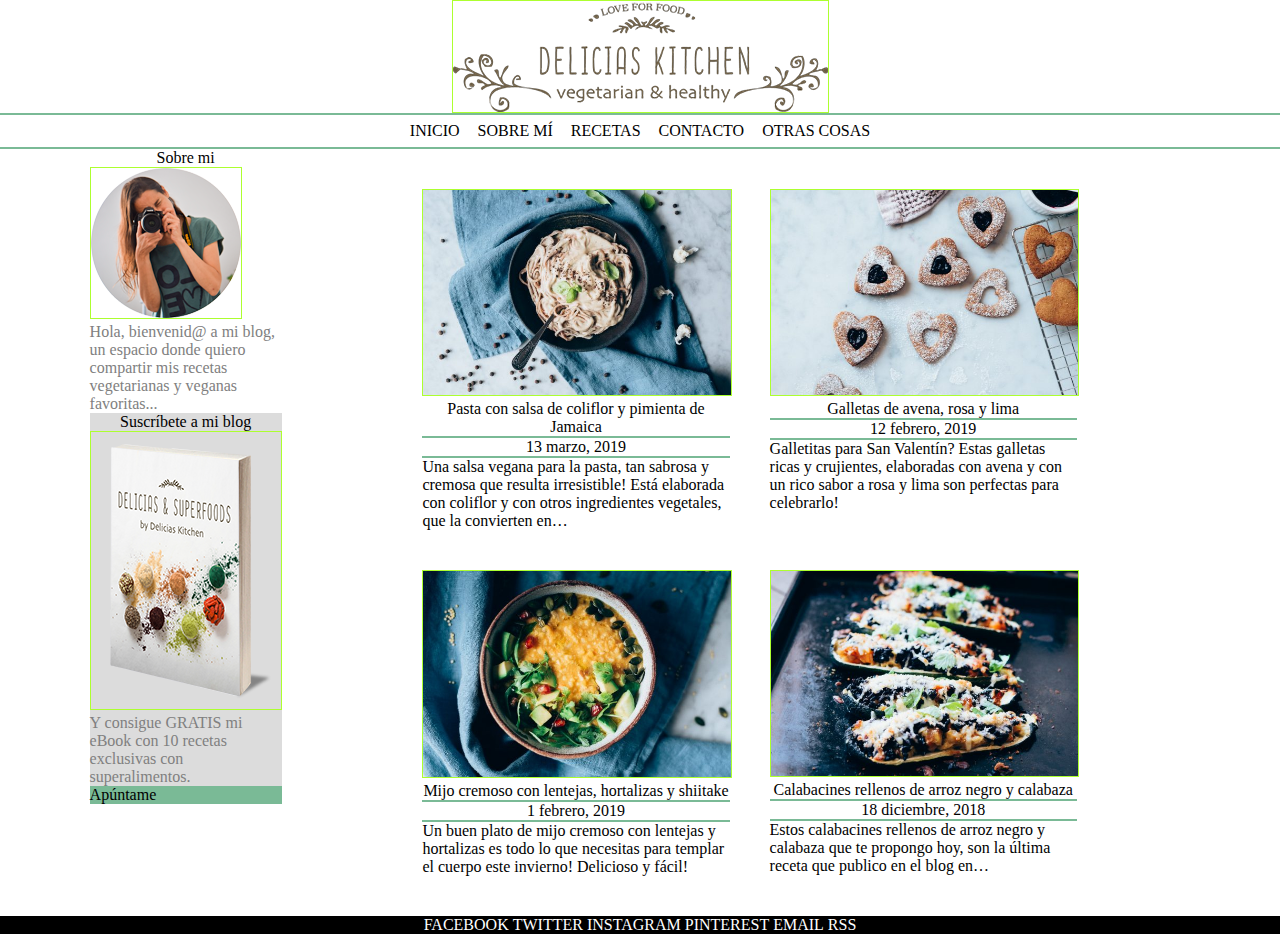
<file: index.html>
<!DOCTYPE html>
<!-- *****************************************************
NOMBRE: Adrià
APELLIDOS: Vallejo Proaño
*********************************************************** -->
<html>

<head>
	<meta charset="utf-8" />

	<link rel="stylesheet" href="css/estilocomun.css"/>
	<link rel="stylesheet" href="css/estiloindex.css">
	<title>Delicias Kitchen</title>
</head>

<body>
<header>
<figure>
	<img src="imagenes/Logo-Delicias.png" alt="Logo-Delicias">
</figure>
</header>
<nav>
    <ul>
        <li id="inicio"><a href="index.html">Inicio</a></li> 
        <li id="sobre_mi"><a href="">Sobre mí</a></li> 
        <li id="recetas"><a href="listado/listado.html">Recetas</a>
        <div class="dropdown-content">
            <a href="listado/listadocarne.html">Recetas de carne</a>
			<a href="listado/listadopasta.html">Recetas de pasta</a>
            <a href="listado/listadococteles.html">Cócteles</a>
            <a href="listado/listadopostres.html">Postres</a>
        </div>
        </li> 
        <li id="contacto"><a href="contacto/contacto.html">Contacto</a></li> 
        <li id="otras_cosas">Otras cosas</li>  
        </ul>
</nav>
	<aside>
	<p>Sobre mi</p>
	<img src="imagenes/isagil.png" alt="autor">
	<p>Hola, bienvenid@ a mi blog, un espacio donde quiero compartir mis recetas vegetarianas y veganas favoritas...</p>
	<div>
		<p>Suscríbete a mi blog</p>
		<img src="imagenes/libro.png" alt="libro">
		<p>Y consigue GRATIS mi eBook con 10 recetas exclusivas con superalimentos.</p>
		<p>Apúntame</p>
	</div>
</aside>
<main>
<section>
	<img src="imagenes/Pasta.jpg" alt="pasta">
	<a href="">Pasta con salsa de coliflor y pimienta de Jamaica</a>
	<p>13 marzo, 2019</p>
	<p>Una salsa vegana para la pasta, tan sabrosa y cremosa que resulta irresistible! Está elaborada con coliflor y con
	otros ingredientes vegetales, que la convierten en…</p>
</section>
<section>
	<img src="imagenes/galletas.jpg" alt="galletas">
	<a href="">Galletas de avena, rosa y lima</a>
	<p>12 febrero, 2019</p>
	<p>Galletitas para San Valentín? Estas galletas ricas y crujientes, elaboradas con avena y con un rico sabor a rosa y
	lima son perfectas para celebrarlo!</p>
</section>
<section>
	<img src="imagenes/mijo.jpg" alt="mijo">
	<a href="">Mijo cremoso con lentejas, hortalizas y shiitake</a>
	<p>1 febrero, 2019</p>
	<p>Un buen plato de mijo cremoso con lentejas y hortalizas es todo lo que necesitas para templar el cuerpo este
	invierno! Delicioso y fácil!</p>
</section>
<section>
	<img src="imagenes/calabacines.jpg" alt="calabacines">
	<a href="">Calabacines rellenos de arroz negro y calabaza</a>
	<p>18 diciembre, 2018</p>
	<p>Estos calabacines rellenos de arroz negro y calabaza que te propongo hoy, son la última receta que publico en el
	blog en…</p>
</section>	
</main>	

<footer>
	<ul>
		<li><a href="https://ca-es.facebook.com/">Facebook</a></li>
		<li><a href="https://twitter.com/?lang=ca">Twitter</a></li>
		<li><a href="https://www.instagram.com/">Instagram</a></li>
		<li><a href="https://www.pinterest.es/">Pinterest</a></li>
		<li><a href="https://www.google.com/gmail/">Email</a></li>
		<li><a href="https://linktr.ee/">RSS</a></li>
	</ul>
</footer>
</body>

</html>
</file>
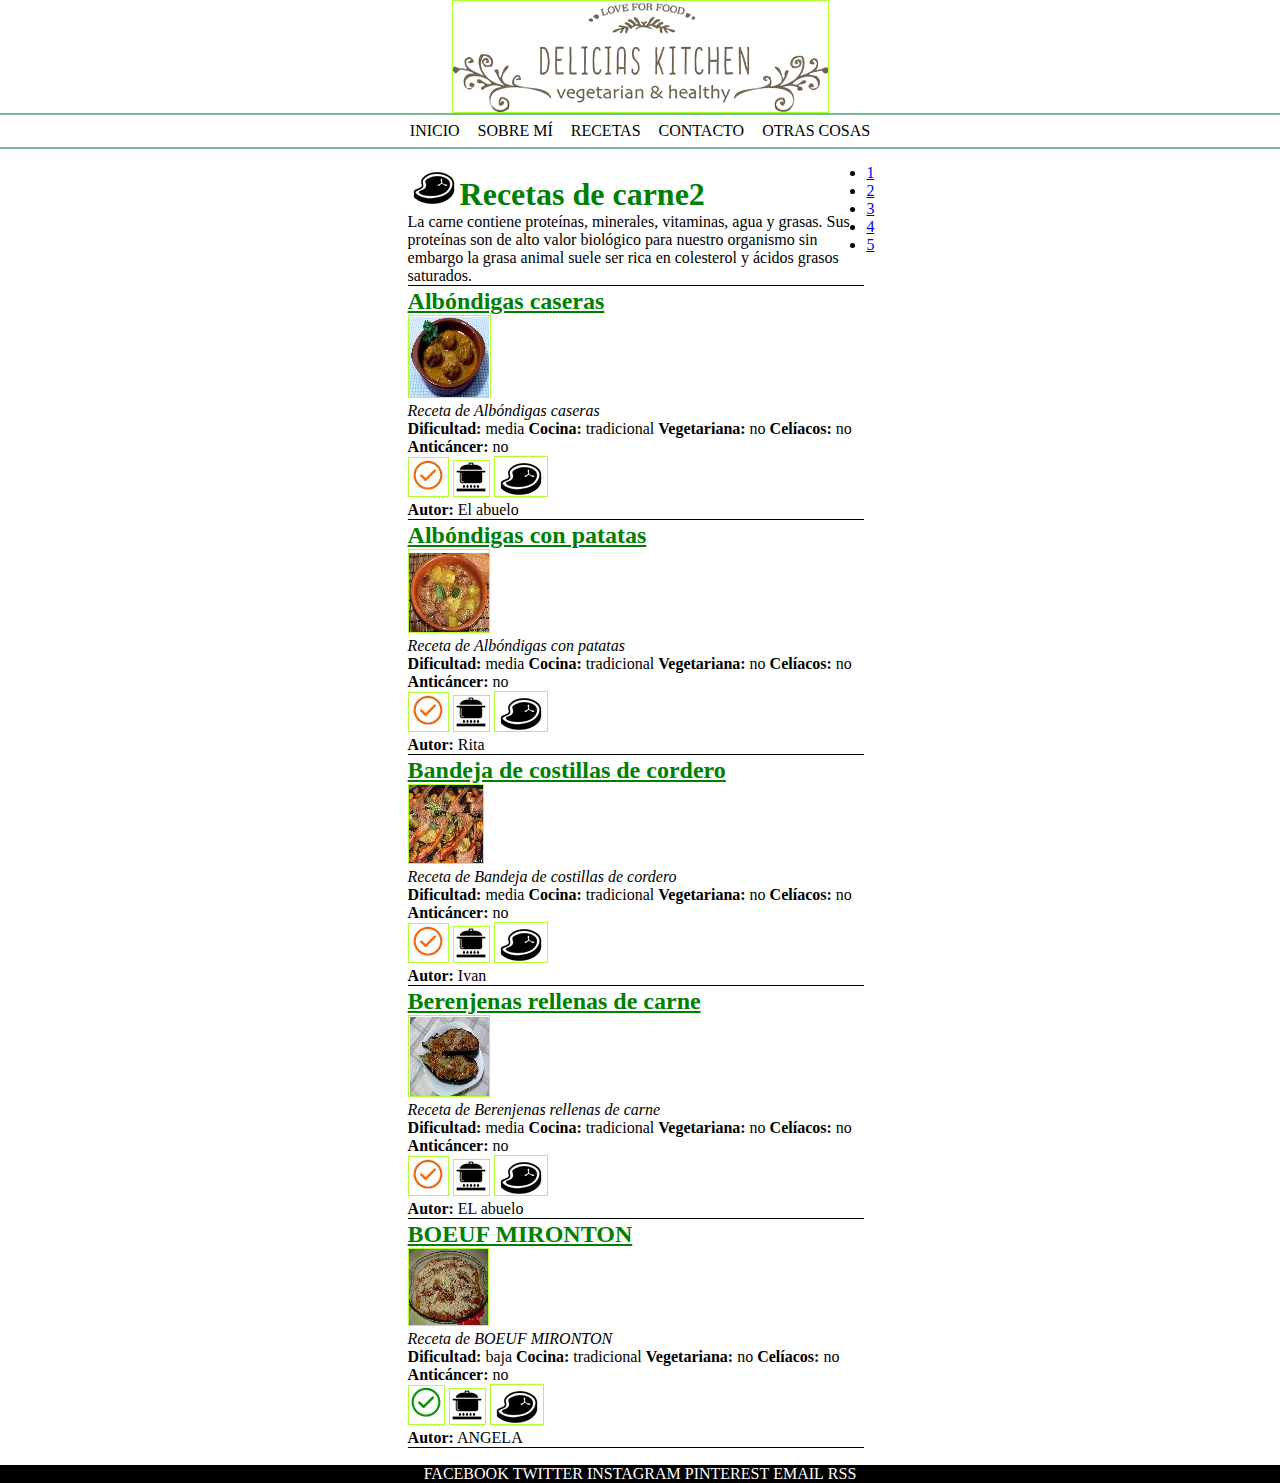
<file: listado/listadocarne1.html>
<!DOCTYPE html>
<!-- *****************************************************
NOMBRE: Adrià
APELLIDOS: Vallejo Proaño
*********************************************************** -->
<html>

<head>
	<meta charset="utf-8" />

	<link rel="stylesheet" href="../css/estilocomun.css"/>
	<link rel="stylesheet" href="../css/estilocarne.css"/>
	<title>Delicias Kitchen</title>
	<link rel="icon" type="image/gif" href="../imagenes/Logo-Delicias.png">
</head>

<body>
<header>
<figure>
	<img src="../imagenes/Logo-Delicias.png" alt="Logo-Delicias">
</figure>
</header>
<nav>
    <ul>
        <li id="inicio"><a href="../index.html">Inicio</a></li> 
        <li id="sobre_mi"><a href="">Sobre mí</a></li> 
        <li id="recetas"><a href="../listado/listado.html">Recetas</a>
        <div class="dropdown-content">
            <a href="../listado/listadocarne.html">Recetas de carne</a>
			<a href="../listado/listadopasta.html">Recetas de pasta</a>
            <a href="../listado/listadococteles.html">Cócteles</a>
            <a href="../listado/listadopostres.html">Postres</a>
        </div>
        </li> 
        <li id="contacto"><a href="../contacto/contacto.html">Contacto</a></li> 
        <li id="otras_cosas">Otras cosas</li>  
        </ul>
</nav>

<main>
	<table>
		<tr>
		<th>
			<h1 class="carne">Recetas de carne2</h1>
			<p>La carne contiene proteínas, minerales, vitaminas, agua y grasas. Sus proteínas son de alto valor biológico para nuestro organismo sin embargo la grasa animal suele ser rica en colesterol y ácidos grasos saturados.</p>
		</th>	
		</tr>

		<tr>
			<th>
				<h2><a href="../receta/receta.html">Albóndigas caseras</a></h2>
				<div class="pas">
					<img src="../imagenes/albondigascaseras.png" alt="AlbóndigasC">
					<p>Receta de Albóndigas caseras</p>
					<p><b>Dificultad:</b> media  <b>Cocina:</b> tradicional  <b>Vegetariana:</b> no  <b>Celíacos:</b> no  <b>Anticáncer:</b> no </p>
				</div>
				<figure>
					<img src="../imagenes/difmedia.png" alt="media">
					<img src="../imagenes/tradicional.png" alt="tradicional">
					<img src="../imagenes/iconocarne.png" alt="carne">
				</figure>
				<p><b>Autor:</b> El abuelo</p>
			</th>	
			</tr>

			<tr>
				<th>
					<h2><a href="../receta/receta.html">Albóndigas con patatas</a></h2>
					<div class="pas">
						<img src="../imagenes/albondigaspatatas.png" alt="AlbóndigasP">
						<p>Receta de Albóndigas con patatas</p>
						<p><b>Dificultad:</b> media  <b>Cocina:</b> tradicional  <b>Vegetariana:</b> no  <b>Celíacos:</b> no  <b>Anticáncer:</b> no </p>
					</div>
					<figure>
						<img src="../imagenes/difmedia.png" alt="media">
						<img src="../imagenes/tradicional.png" alt="tradicional">
						<img src="../imagenes/iconocarne.png" alt="carne">
					</figure>
					<p><b>Autor:</b> Rita</p>
				</th>	
				</tr>

				<tr>
					<th>
						<h2><a href="../receta/receta.html">Bandeja de costillas de cordero</a></h2>
						<div class="pas">
							<img src="../imagenes/costillas.png" alt="costillas">
							<p>Receta de Bandeja de costillas de cordero</p>
							<p><b>Dificultad:</b> media  <b>Cocina:</b> tradicional  <b>Vegetariana:</b> no  <b>Celíacos:</b> no  <b>Anticáncer:</b> no </p>
						</div>
						<figure>
							<img src="../imagenes/difmedia.png" alt="media">
							<img src="../imagenes/tradicional.png" alt="tradicional">
							<img src="../imagenes/iconocarne.png" alt="carne">
						</figure>
						<p><b>Autor:</b> Ivan</p>
					</th>	
					</tr>

					<tr>
						<th>
							<h2><a href="../receta/receta.html">Berenjenas rellenas de carne</a></h2>
							<div class="pas">
								<img src="../imagenes/berenjenas.png" alt="Berenjenas">
								<p>Receta de Berenjenas rellenas de carne</p>
								<p><b>Dificultad:</b> media  <b>Cocina:</b> tradicional  <b>Vegetariana:</b> no  <b>Celíacos:</b> no  <b>Anticáncer:</b> no </p>
							</div>
							<figure>
								<img src="../imagenes/difmedia.png" alt="media">
								<img src="../imagenes/tradicional.png" alt="tradicional">
								<img src="../imagenes/iconocarne.png" alt="carne">
							</figure>
							<p><b>Autor:</b> EL abuelo</p>
							
						</th>	
						</tr>

						<tr>
							<th>
								<h2><a href="../receta/receta.html">BOEUF MIRONTON</a></h2>
								<div class="pas">
									<img src="../imagenes/BOEUF.png" alt="BOEUF">
									<p>Receta de BOEUF MIRONTON</p>
									<p><b>Dificultad:</b> baja  <b>Cocina:</b> tradicional  <b>Vegetariana:</b> no  <b>Celíacos:</b> no  <b>Anticáncer:</b> no </p>
								</div>
								<figure>
									<img src="../imagenes/difbaja.png" alt="baja">
									<img src="../imagenes/tradicional.png" alt="tradicional">
									<img src="../imagenes/iconocarne.png" alt="carne">
								</figure>
								<p><b>Autor:</b> ANGELA</p>
								
							</th>	
							</tr>
	</table>
	<div class="paginacion">
		<ul>
			<li><a href="../listado/listadocarne.html">1</a></li>
			<li><a href="../listado/listadocarne1.html">2</a></li>
			<li><a href="../listado/listadocarne2.html">3</a></li>
			<li><a href="../listado/listadocarne3.html">4</a></li>
			<li><a href="../listado/listadocarne4.html">5</a></li>
		</ul>
	</div>
</main>	
<footer>
	<ul>
		<li><a href="https://ca-es.facebook.com/">Facebook</a></li>
		<li><a href="https://twitter.com/?lang=ca">Twitter</a></li>
		<li><a href="https://www.instagram.com/">Instagram</a></li>
		<li><a href="https://www.pinterest.es/">Pinterest</a></li>
		<li><a href="https://www.google.com/gmail/">Email</a></li>
		<li><a href="https://linktr.ee/">RSS</a></li>
	</ul>
</footer>
</body>

</html>
</file>
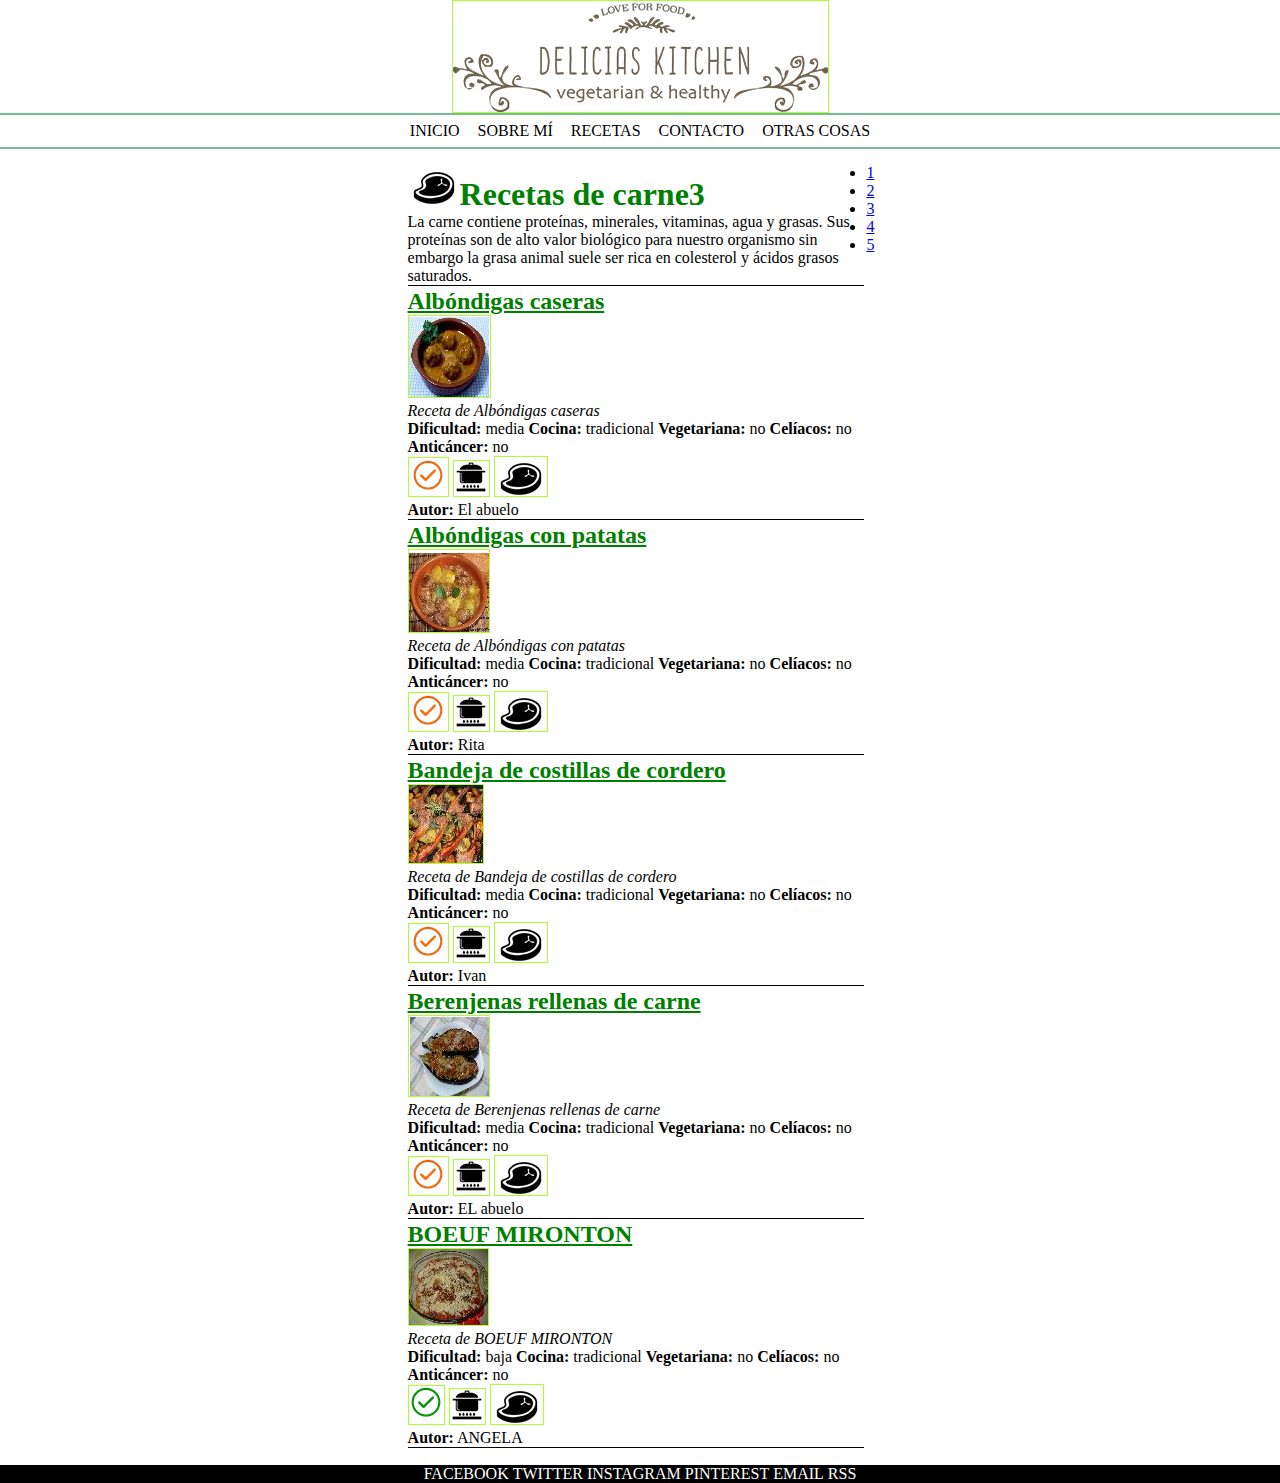
<file: listado/listadocarne2.html>
<!DOCTYPE html>
<!-- *****************************************************
NOMBRE: Adrià
APELLIDOS: Vallejo Proaño
*********************************************************** -->
<html>

<head>
	<meta charset="utf-8" />

	<link rel="stylesheet" href="../css/estilocomun.css"/>
	<link rel="stylesheet" href="../css/estilocarne.css"/>
	<title>Delicias Kitchen</title>
	<link rel="icon" type="image/gif" href="../imagenes/Logo-Delicias.png">
</head>

<body>
<header>
<figure>
	<img src="../imagenes/Logo-Delicias.png" alt="Logo-Delicias">
</figure>
</header>
<nav>
    <ul>
        <li id="inicio"><a href="../index.html">Inicio</a></li> 
        <li id="sobre_mi"><a href="">Sobre mí</a></li> 
        <li id="recetas"><a href="../listado/listado.html">Recetas</a>
        <div class="dropdown-content">
            <a href="../listado/listadocarne.html">Recetas de carne</a>
			<a href="../listado/listadopasta.html">Recetas de pasta</a>
            <a href="../listado/listadococteles.html">Cócteles</a>
            <a href="../listado/listadopostres.html">Postres</a>
        </div>
        </li> 
        <li id="contacto"><a href="../contacto/contacto.html">Contacto</a></li> 
        <li id="otras_cosas">Otras cosas</li>  
        </ul>
</nav>

<main>
	<table>
		<tr>
		<th>
			<h1 class="carne">Recetas de carne3</h1>
			<p>La carne contiene proteínas, minerales, vitaminas, agua y grasas. Sus proteínas son de alto valor biológico para nuestro organismo sin embargo la grasa animal suele ser rica en colesterol y ácidos grasos saturados.</p>
		</th>	
		</tr>

		<tr>
			<th>
				<h2><a href="../receta/receta.html">Albóndigas caseras</a></h2>
				<div class="pas">
					<img src="../imagenes/albondigascaseras.png" alt="AlbóndigasC">
					<p>Receta de Albóndigas caseras</p>
					<p><b>Dificultad:</b> media  <b>Cocina:</b> tradicional  <b>Vegetariana:</b> no  <b>Celíacos:</b> no  <b>Anticáncer:</b> no </p>
				</div>
				<figure>
					<img src="../imagenes/difmedia.png" alt="media">
					<img src="../imagenes/tradicional.png" alt="tradicional">
					<img src="../imagenes/iconocarne.png" alt="carne">
				</figure>
				<p><b>Autor:</b> El abuelo</p>
			</th>	
			</tr>

			<tr>
				<th>
					<h2><a href="../receta/receta.html">Albóndigas con patatas</a></h2>
					<div class="pas">
						<img src="../imagenes/albondigaspatatas.png" alt="AlbóndigasP">
						<p>Receta de Albóndigas con patatas</p>
						<p><b>Dificultad:</b> media  <b>Cocina:</b> tradicional  <b>Vegetariana:</b> no  <b>Celíacos:</b> no  <b>Anticáncer:</b> no </p>
					</div>
					<figure>
						<img src="../imagenes/difmedia.png" alt="media">
						<img src="../imagenes/tradicional.png" alt="tradicional">
						<img src="../imagenes/iconocarne.png" alt="carne">
					</figure>
					<p><b>Autor:</b> Rita</p>
				</th>	
				</tr>

				<tr>
					<th>
						<h2><a href="../receta/receta.html">Bandeja de costillas de cordero</a></h2>
						<div class="pas">
							<img src="../imagenes/costillas.png" alt="costillas">
							<p>Receta de Bandeja de costillas de cordero</p>
							<p><b>Dificultad:</b> media  <b>Cocina:</b> tradicional  <b>Vegetariana:</b> no  <b>Celíacos:</b> no  <b>Anticáncer:</b> no </p>
						</div>
						<figure>
							<img src="../imagenes/difmedia.png" alt="media">
							<img src="../imagenes/tradicional.png" alt="tradicional">
							<img src="../imagenes/iconocarne.png" alt="carne">
						</figure>
						<p><b>Autor:</b> Ivan</p>
					</th>	
					</tr>

					<tr>
						<th>
							<h2><a href="../receta/receta.html">Berenjenas rellenas de carne</a></h2>
							<div class="pas">
								<img src="../imagenes/berenjenas.png" alt="Berenjenas">
								<p>Receta de Berenjenas rellenas de carne</p>
								<p><b>Dificultad:</b> media  <b>Cocina:</b> tradicional  <b>Vegetariana:</b> no  <b>Celíacos:</b> no  <b>Anticáncer:</b> no </p>
							</div>
							<figure>
								<img src="../imagenes/difmedia.png" alt="media">
								<img src="../imagenes/tradicional.png" alt="tradicional">
								<img src="../imagenes/iconocarne.png" alt="carne">
							</figure>
							<p><b>Autor:</b> EL abuelo</p>
							
						</th>	
						</tr>

						<tr>
							<th>
								<h2><a href="../receta/receta.html">BOEUF MIRONTON</a></h2>
								<div class="pas">
									<img src="../imagenes/BOEUF.png" alt="BOEUF">
									<p>Receta de BOEUF MIRONTON</p>
									<p><b>Dificultad:</b> baja  <b>Cocina:</b> tradicional  <b>Vegetariana:</b> no  <b>Celíacos:</b> no  <b>Anticáncer:</b> no </p>
								</div>
								<figure>
									<img src="../imagenes/difbaja.png" alt="baja">
									<img src="../imagenes/tradicional.png" alt="tradicional">
									<img src="../imagenes/iconocarne.png" alt="carne">
								</figure>
								<p><b>Autor:</b> ANGELA</p>
								
							</th>	
							</tr>
	</table>
	<div class="paginacion">
		<ul>
			<li><a href="../listado/listadocarne.html">1</a></li>
			<li><a href="../listado/listadocarne1.html">2</a></li>
			<li><a href="../listado/listadocarne2.html">3</a></li>
			<li><a href="../listado/listadocarne3.html">4</a></li>
			<li><a href="../listado/listadocarne4.html">5</a></li>
		</ul>
	</div>
</main>	
<footer>
	<ul>
		<li><a href="https://ca-es.facebook.com/">Facebook</a></li>
		<li><a href="https://twitter.com/?lang=ca">Twitter</a></li>
		<li><a href="https://www.instagram.com/">Instagram</a></li>
		<li><a href="https://www.pinterest.es/">Pinterest</a></li>
		<li><a href="https://www.google.com/gmail/">Email</a></li>
		<li><a href="https://linktr.ee/">RSS</a></li>
	</ul>
</footer>
</body>

</html>
</file>
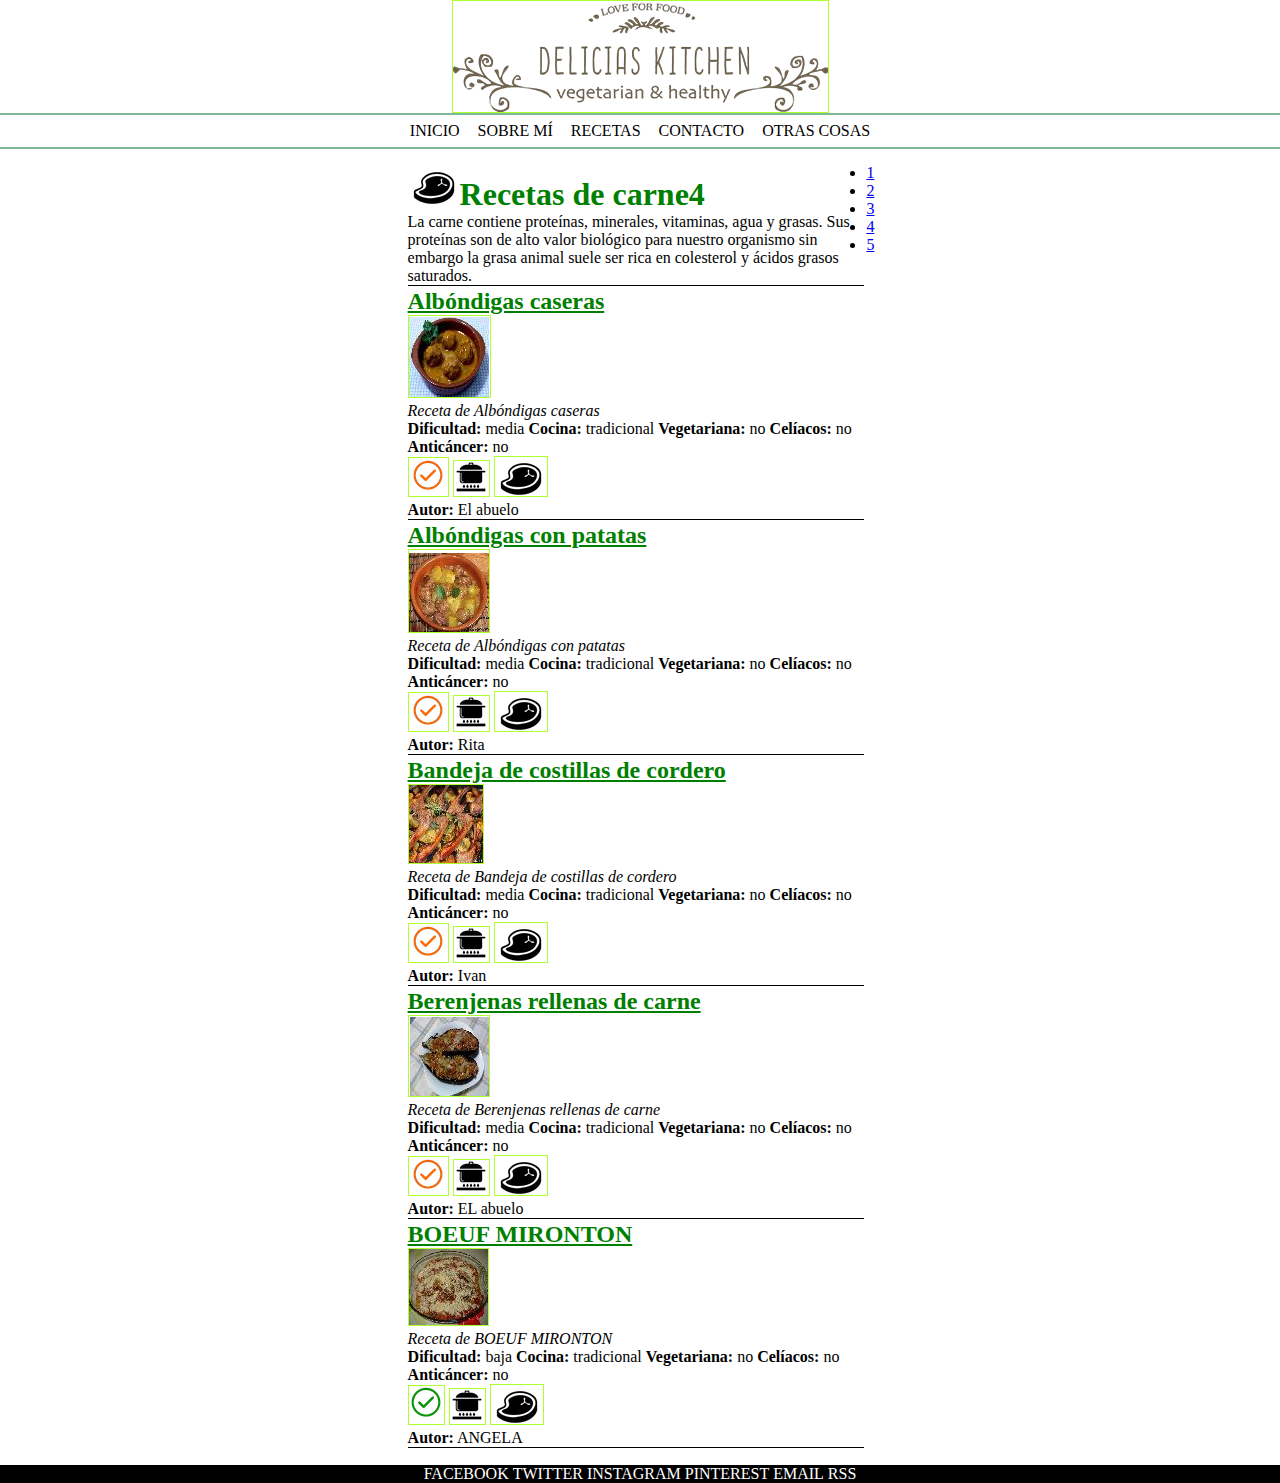
<file: listado/listadocarne3.html>
<!DOCTYPE html>
<!-- *****************************************************
NOMBRE: Adrià
APELLIDOS: Vallejo Proaño
*********************************************************** -->
<html>

<head>
	<meta charset="utf-8" />

	<link rel="stylesheet" href="../css/estilocomun.css"/>
	<link rel="stylesheet" href="../css/estilocarne.css"/>
	<title>Delicias Kitchen</title>
	<link rel="icon" type="image/gif" href="../imagenes/Logo-Delicias.png">
</head>

<body>
<header>
<figure>
	<img src="../imagenes/Logo-Delicias.png" alt="Logo-Delicias">
</figure>
</header>
<nav>
    <ul>
        <li id="inicio"><a href="../index.html">Inicio</a></li> 
        <li id="sobre_mi"><a href="">Sobre mí</a></li> 
        <li id="recetas"><a href="../listado/listado.html">Recetas</a>
        <div class="dropdown-content">
            <a href="../listado/listadocarne.html">Recetas de carne</a>
			<a href="../listado/listadopasta.html">Recetas de pasta</a>
            <a href="../listado/listadococteles.html">Cócteles</a>
            <a href="../listado/listadopostres.html">Postres</a>
        </div>
        </li> 
        <li id="contacto"><a href="../contacto/contacto.html">Contacto</a></li> 
        <li id="otras_cosas">Otras cosas</li>  
        </ul>
</nav>

<main>
	<table>
		<tr>
		<th>
			<h1 class="carne">Recetas de carne4</h1>
			<p>La carne contiene proteínas, minerales, vitaminas, agua y grasas. Sus proteínas son de alto valor biológico para nuestro organismo sin embargo la grasa animal suele ser rica en colesterol y ácidos grasos saturados.</p>
		</th>	
		</tr>

		<tr>
			<th>
				<h2><a href="../receta/receta.html">Albóndigas caseras</a></h2>
				<div class="pas">
					<img src="../imagenes/albondigascaseras.png" alt="AlbóndigasC">
					<p>Receta de Albóndigas caseras</p>
					<p><b>Dificultad:</b> media  <b>Cocina:</b> tradicional  <b>Vegetariana:</b> no  <b>Celíacos:</b> no  <b>Anticáncer:</b> no </p>
				</div>
				<figure>
					<img src="../imagenes/difmedia.png" alt="media">
					<img src="../imagenes/tradicional.png" alt="tradicional">
					<img src="../imagenes/iconocarne.png" alt="carne">
				</figure>
				<p><b>Autor:</b> El abuelo</p>
			</th>	
			</tr>

			<tr>
				<th>
					<h2><a href="../receta/receta.html">Albóndigas con patatas</a></h2>
					<div class="pas">
						<img src="../imagenes/albondigaspatatas.png" alt="AlbóndigasP">
						<p>Receta de Albóndigas con patatas</p>
						<p><b>Dificultad:</b> media  <b>Cocina:</b> tradicional  <b>Vegetariana:</b> no  <b>Celíacos:</b> no  <b>Anticáncer:</b> no </p>
					</div>
					<figure>
						<img src="../imagenes/difmedia.png" alt="media">
						<img src="../imagenes/tradicional.png" alt="tradicional">
						<img src="../imagenes/iconocarne.png" alt="carne">
					</figure>
					<p><b>Autor:</b> Rita</p>
				</th>	
				</tr>

				<tr>
					<th>
						<h2><a href="../receta/receta.html">Bandeja de costillas de cordero</a></h2>
						<div class="pas">
							<img src="../imagenes/costillas.png" alt="costillas">
							<p>Receta de Bandeja de costillas de cordero</p>
							<p><b>Dificultad:</b> media  <b>Cocina:</b> tradicional  <b>Vegetariana:</b> no  <b>Celíacos:</b> no  <b>Anticáncer:</b> no </p>
						</div>
						<figure>
							<img src="../imagenes/difmedia.png" alt="media">
							<img src="../imagenes/tradicional.png" alt="tradicional">
							<img src="../imagenes/iconocarne.png" alt="carne">
						</figure>
						<p><b>Autor:</b> Ivan</p>
					</th>	
					</tr>

					<tr>
						<th>
							<h2><a href="../receta/receta.html">Berenjenas rellenas de carne</a></h2>
							<div class="pas">
								<img src="../imagenes/berenjenas.png" alt="Berenjenas">
								<p>Receta de Berenjenas rellenas de carne</p>
								<p><b>Dificultad:</b> media  <b>Cocina:</b> tradicional  <b>Vegetariana:</b> no  <b>Celíacos:</b> no  <b>Anticáncer:</b> no </p>
							</div>
							<figure>
								<img src="../imagenes/difmedia.png" alt="media">
								<img src="../imagenes/tradicional.png" alt="tradicional">
								<img src="../imagenes/iconocarne.png" alt="carne">
							</figure>
							<p><b>Autor:</b> EL abuelo</p>
							
						</th>	
						</tr>

						<tr>
							<th>
								<h2><a href="../receta/receta.html">BOEUF MIRONTON</a></h2>
								<div class="pas">
									<img src="../imagenes/BOEUF.png" alt="BOEUF">
									<p>Receta de BOEUF MIRONTON</p>
									<p><b>Dificultad:</b> baja  <b>Cocina:</b> tradicional  <b>Vegetariana:</b> no  <b>Celíacos:</b> no  <b>Anticáncer:</b> no </p>
								</div>
								<figure>
									<img src="../imagenes/difbaja.png" alt="baja">
									<img src="../imagenes/tradicional.png" alt="tradicional">
									<img src="../imagenes/iconocarne.png" alt="carne">
								</figure>
								<p><b>Autor:</b> ANGELA</p>
								
							</th>	
							</tr>
	</table>
	<div class="paginacion">
		<ul>
			<li><a href="../listado/listadocarne.html">1</a></li>
			<li><a href="../listado/listadocarne1.html">2</a></li>
			<li><a href="../listado/listadocarne2.html">3</a></li>
			<li><a href="../listado/listadocarne3.html">4</a></li>
			<li><a href="../listado/listadocarne4.html">5</a></li>
		</ul>
	</div>
</main>	
<footer>
	<ul>
		<li><a href="https://ca-es.facebook.com/">Facebook</a></li>
		<li><a href="https://twitter.com/?lang=ca">Twitter</a></li>
		<li><a href="https://www.instagram.com/">Instagram</a></li>
		<li><a href="https://www.pinterest.es/">Pinterest</a></li>
		<li><a href="https://www.google.com/gmail/">Email</a></li>
		<li><a href="https://linktr.ee/">RSS</a></li>
	</ul>
</footer>
</body>

</html>
</file>
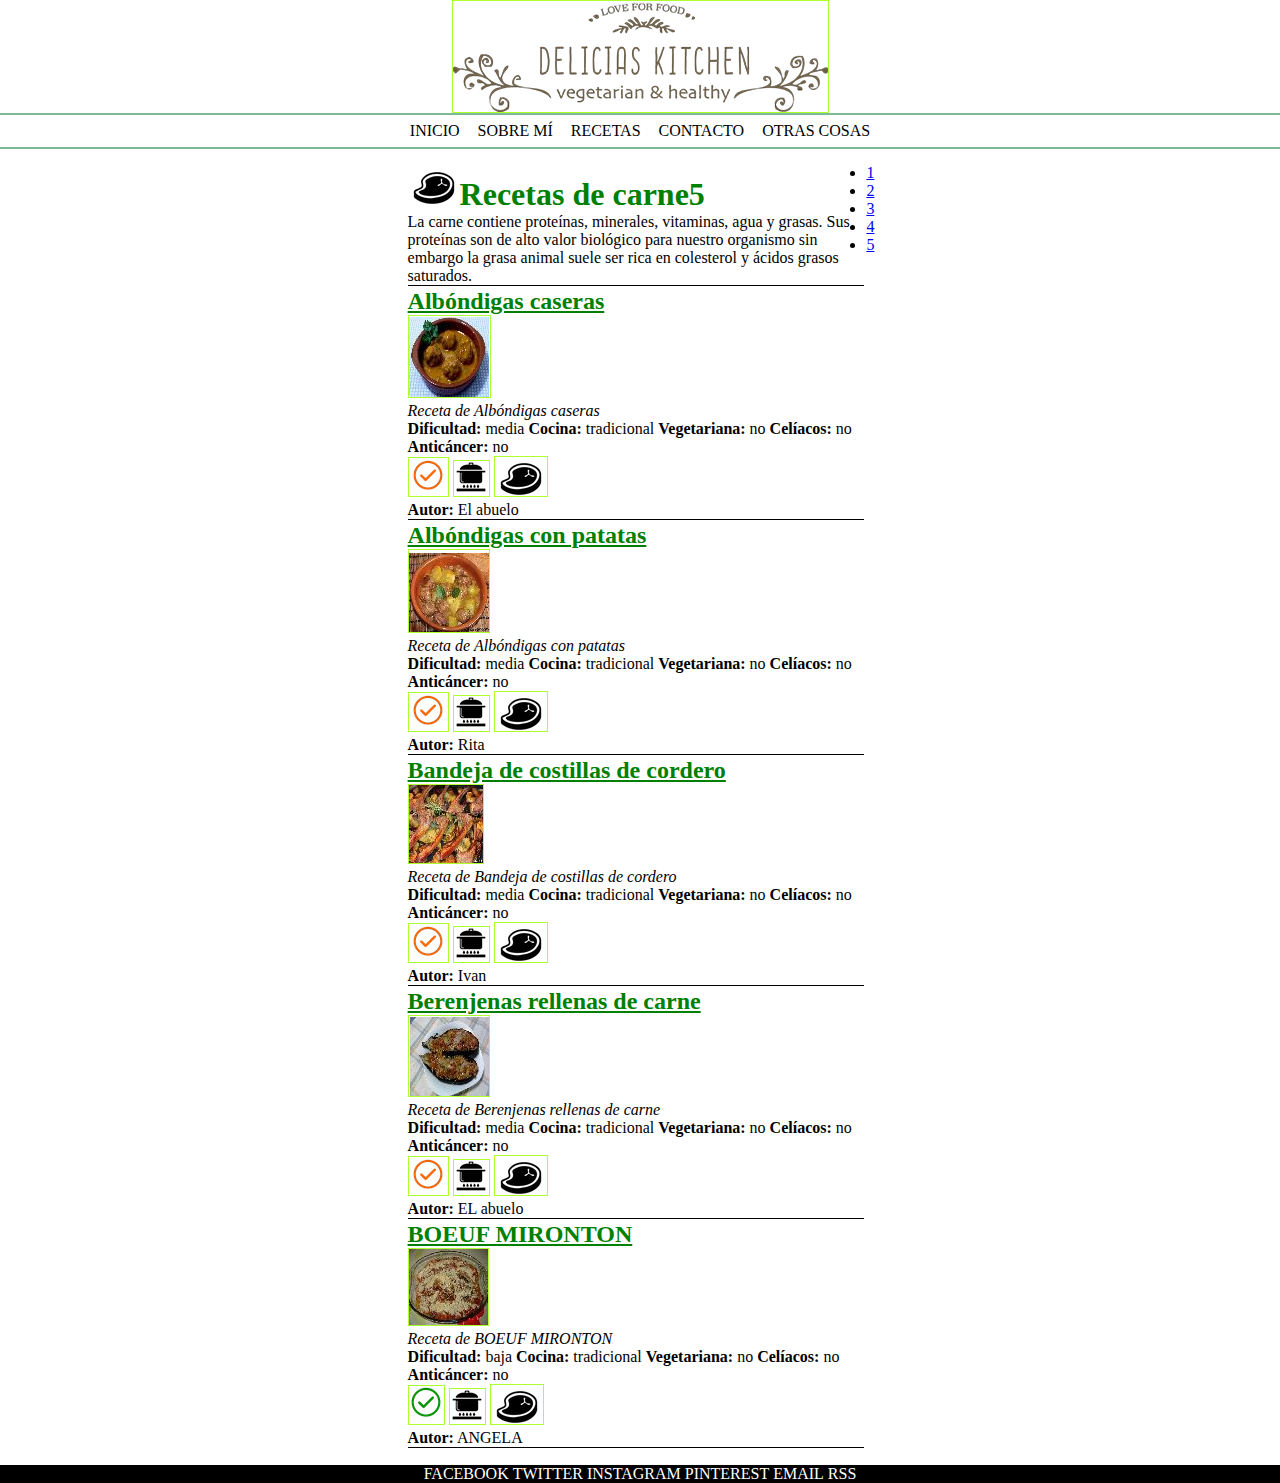
<file: listado/listadocarne4.html>
<!DOCTYPE html>
<!-- *****************************************************
NOMBRE: Adrià
APELLIDOS: Vallejo Proaño
*********************************************************** -->
<html>

<head>
	<meta charset="utf-8" />

	<link rel="stylesheet" href="../css/estilocomun.css"/>
	<link rel="stylesheet" href="../css/estilocarne.css"/>
	<title>Delicias Kitchen</title>
	<link rel="icon" type="image/gif" href="../imagenes/Logo-Delicias.png">
</head>

<body>
<header>
<figure>
	<img src="../imagenes/Logo-Delicias.png" alt="Logo-Delicias">
</figure>
</header>
<nav>
    <ul>
        <li id="inicio"><a href="../index.html">Inicio</a></li> 
        <li id="sobre_mi"><a href="">Sobre mí</a></li> 
        <li id="recetas"><a href="../listado/listado.html">Recetas</a>
        <div class="dropdown-content">
            <a href="../listado/listadocarne.html">Recetas de carne</a>
			<a href="../listado/listadopasta.html">Recetas de pasta</a>
            <a href="../listado/listadococteles.html">Cócteles</a>
            <a href="../listado/listadopostres.html">Postres</a>
        </div>
        </li> 
        <li id="contacto"><a href="../contacto/contacto.html">Contacto</a></li> 
        <li id="otras_cosas">Otras cosas</li>  
        </ul>
</nav>

<main>
	<table>
		<tr>
		<th>
			<h1 class="carne">Recetas de carne5</h1>
			<p>La carne contiene proteínas, minerales, vitaminas, agua y grasas. Sus proteínas son de alto valor biológico para nuestro organismo sin embargo la grasa animal suele ser rica en colesterol y ácidos grasos saturados.</p>
		</th>	
		</tr>

		<tr>
			<th>
				<h2><a href="../receta/receta.html">Albóndigas caseras</a></h2>
				<div class="pas">
					<img src="../imagenes/albondigascaseras.png" alt="AlbóndigasC">
					<p>Receta de Albóndigas caseras</p>
					<p><b>Dificultad:</b> media  <b>Cocina:</b> tradicional  <b>Vegetariana:</b> no  <b>Celíacos:</b> no  <b>Anticáncer:</b> no </p>
				</div>
				<figure>
					<img src="../imagenes/difmedia.png" alt="media">
					<img src="../imagenes/tradicional.png" alt="tradicional">
					<img src="../imagenes/iconocarne.png" alt="carne">
				</figure>
				<p><b>Autor:</b> El abuelo</p>
			</th>	
			</tr>

			<tr>
				<th>
					<h2><a href="../receta/receta.html">Albóndigas con patatas</a></h2>
					<div class="pas">
						<img src="../imagenes/albondigaspatatas.png" alt="AlbóndigasP">
						<p>Receta de Albóndigas con patatas</p>
						<p><b>Dificultad:</b> media  <b>Cocina:</b> tradicional  <b>Vegetariana:</b> no  <b>Celíacos:</b> no  <b>Anticáncer:</b> no </p>
					</div>
					<figure>
						<img src="../imagenes/difmedia.png" alt="media">
						<img src="../imagenes/tradicional.png" alt="tradicional">
						<img src="../imagenes/iconocarne.png" alt="carne">
					</figure>
					<p><b>Autor:</b> Rita</p>
				</th>	
				</tr>

				<tr>
					<th>
						<h2><a href="../receta/receta.html">Bandeja de costillas de cordero</a></h2>
						<div class="pas">
							<img src="../imagenes/costillas.png" alt="costillas">
							<p>Receta de Bandeja de costillas de cordero</p>
							<p><b>Dificultad:</b> media  <b>Cocina:</b> tradicional  <b>Vegetariana:</b> no  <b>Celíacos:</b> no  <b>Anticáncer:</b> no </p>
						</div>
						<figure>
							<img src="../imagenes/difmedia.png" alt="media">
							<img src="../imagenes/tradicional.png" alt="tradicional">
							<img src="../imagenes/iconocarne.png" alt="carne">
						</figure>
						<p><b>Autor:</b> Ivan</p>
					</th>	
					</tr>

					<tr>
						<th>
							<h2><a href="../receta/receta.html">Berenjenas rellenas de carne</a></h2>
							<div class="pas">
								<img src="../imagenes/berenjenas.png" alt="Berenjenas">
								<p>Receta de Berenjenas rellenas de carne</p>
								<p><b>Dificultad:</b> media  <b>Cocina:</b> tradicional  <b>Vegetariana:</b> no  <b>Celíacos:</b> no  <b>Anticáncer:</b> no </p>
							</div>
							<figure>
								<img src="../imagenes/difmedia.png" alt="media">
								<img src="../imagenes/tradicional.png" alt="tradicional">
								<img src="../imagenes/iconocarne.png" alt="carne">
							</figure>
							<p><b>Autor:</b> EL abuelo</p>
							
						</th>	
						</tr>

						<tr>
							<th>
								<h2><a href="../receta/receta.html">BOEUF MIRONTON</a></h2>
								<div class="pas">
									<img src="../imagenes/BOEUF.png" alt="BOEUF">
									<p>Receta de BOEUF MIRONTON</p>
									<p><b>Dificultad:</b> baja  <b>Cocina:</b> tradicional  <b>Vegetariana:</b> no  <b>Celíacos:</b> no  <b>Anticáncer:</b> no </p>
								</div>
								<figure>
									<img src="../imagenes/difbaja.png" alt="baja">
									<img src="../imagenes/tradicional.png" alt="tradicional">
									<img src="../imagenes/iconocarne.png" alt="carne">
								</figure>
								<p><b>Autor:</b> ANGELA</p>
								
							</th>	
							</tr>
	</table>
	<div class="paginacion">
		<ul>
			<li><a href="../listado/listadocarne.html">1</a></li>
			<li><a href="../listado/listadocarne1.html">2</a></li>
			<li><a href="../listado/listadocarne2.html">3</a></li>
			<li><a href="../listado/listadocarne3.html">4</a></li>
			<li><a href="../listado/listadocarne4.html">5</a></li>
		</ul>
	</div>
</main>	
<footer>
	<ul>
		<li><a href="https://ca-es.facebook.com/">Facebook</a></li>
		<li><a href="https://twitter.com/?lang=ca">Twitter</a></li>
		<li><a href="https://www.instagram.com/">Instagram</a></li>
		<li><a href="https://www.pinterest.es/">Pinterest</a></li>
		<li><a href="https://www.google.com/gmail/">Email</a></li>
		<li><a href="https://linktr.ee/">RSS</a></li>
	</ul>
</footer>
</body>

</html>
</file>
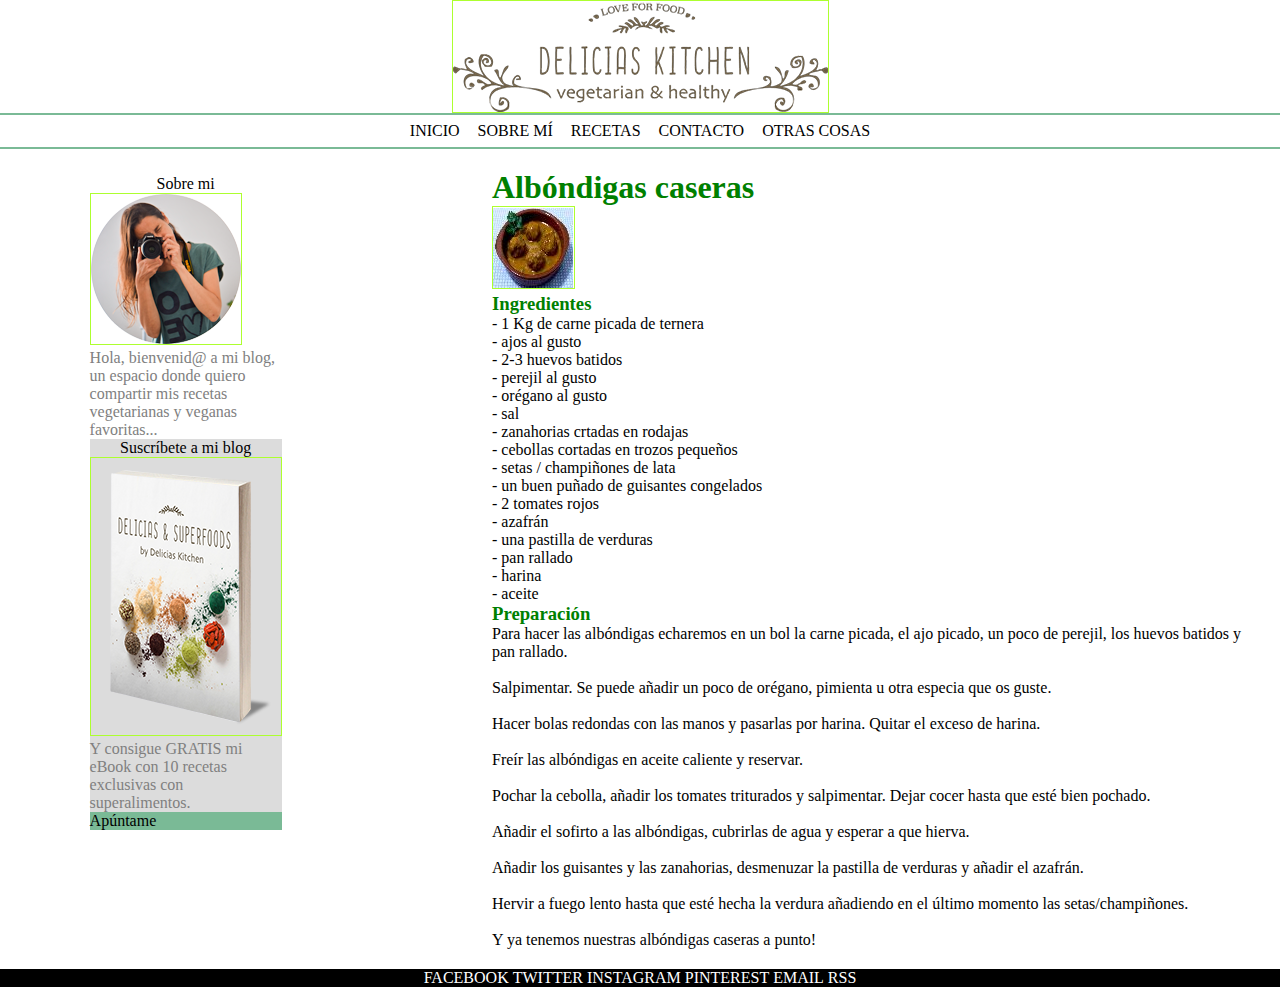
<file: receta/receta.html>
<!DOCTYPE html>
<!-- *****************************************************
NOMBRE: Adrià
APELLIDOS: Vallejo Proaño
*********************************************************** -->
<html>

<head>
	<meta charset="utf-8" />

	<link rel="stylesheet" href="../css/estilocomun.css">
	<link rel="stylesheet" href="../css/estiloreceta.css" />
	<title>Delicias Kitchen</title>
	<link rel="icon" type="image/gif" href="../imagenes/Logo-Delicias.png">
</head>

<body>
<header>
<figure>
	<img src="../imagenes/Logo-Delicias.png" alt="Logo-Delicias">
</figure>
</header>
<nav>
    <ul>
		<li id="inicio"><a href="../index.html">Inicio</a></li> 
		<li id="sobre_mi"><a href="">Sobre mí</a></li> 
		<li id="recetas"><a href="../listado/listado.html">Recetas</a>
		<div class="dropdown-content">
			<a href="../listado/listadopasta.html">Recetas de pasta</a>
			<a href="../listado/listadovegano.html">Recetas veganas</a>
			<a href="../listado/listadocarne.html">Recetas de carne</a>
			<a href="../listado/listadopostres.html">Postres</a>
		</div>
		</li> 
		<li id="contacto"><a href="../contacto/contacto.html">Contacto</a></li> 
		<li id="otras_cosas">Otras cosas</li>  
		</ul>
</nav>
<aside>
	<p>Sobre mi</p>
	<img src="../imagenes/isagil.png" alt="autor">
	<p>Hola, bienvenid@ a mi blog, un espacio donde quiero compartir mis recetas vegetarianas y veganas favoritas...</p>
	<div>
		<p>Suscríbete a mi blog</p>
		<img src="../imagenes/libro.png" alt="libro">
		<p>Y consigue GRATIS mi eBook con 10 recetas exclusivas con superalimentos.</p>
		<p>Apúntame</p>
	</div>
</aside>
<main>
	<h1>Albóndigas caseras</h1>
	<img src="../imagenes/albondigascaseras.png" alt="Albóndigas caseras">
	<h3>Ingredientes</h3>
	<p>- 1 Kg de carne picada de ternera <br>
		- ajos al gusto<br>
		- 2-3 huevos batidos<br>
		- perejil al gusto<br>
		- orégano al gusto<br>
		- sal<br>
		- zanahorias crtadas en rodajas<br>
		- cebollas cortadas en trozos pequeños<br>
		- setas / champiñones de lata<br>
		- un buen puñado de guisantes congelados<br>
		- 2 tomates rojos<br>
		- azafrán<br>
		- una pastilla de verduras<br>
		- pan rallado<br>
		- harina<br>
		- aceite</p>
		<h3>Preparación</h3>
		<p>

			Para hacer las albóndigas echaremos en un bol la carne picada, el ajo picado, un poco de perejil, los huevos batidos y pan rallado. <br><br>
			
			Salpimentar. Se puede añadir un poco de orégano, pimienta u otra especia que os guste. <br><br>
			
			Hacer bolas redondas con las manos y pasarlas por harina. Quitar el exceso de harina. <br><br>
			
			Freír las albóndigas en aceite caliente y reservar. <br><br>
			
			Pochar la cebolla, añadir los tomates triturados y salpimentar. Dejar cocer hasta que esté bien pochado. <br><br>
			
			Añadir el sofirto a las albóndigas, cubrirlas de agua y esperar a que hierva. <br><br>
			
			Añadir los guisantes y las zanahorias, desmenuzar la pastilla de verduras y añadir el azafrán. <br><br>
			
			Hervir a fuego lento hasta que esté hecha la verdura añadiendo en el último momento las setas/champiñones. <br><br>
			
			Y ya tenemos nuestras albóndigas caseras a punto!</p>


</main>	
<footer>
	<ul>
		<li><a href="https://ca-es.facebook.com/">Facebook</a></li>
		<li><a href="https://twitter.com/?lang=ca">Twitter</a></li>
		<li><a href="https://www.instagram.com/">Instagram</a></li>
		<li><a href="https://www.pinterest.es/">Pinterest</a></li>
		<li><a href="https://www.google.com/gmail/">Email</a></li>
		<li><a href="https://linktr.ee/">RSS</a></li>
	</ul>
</footer>
</body>

</html>
</file>
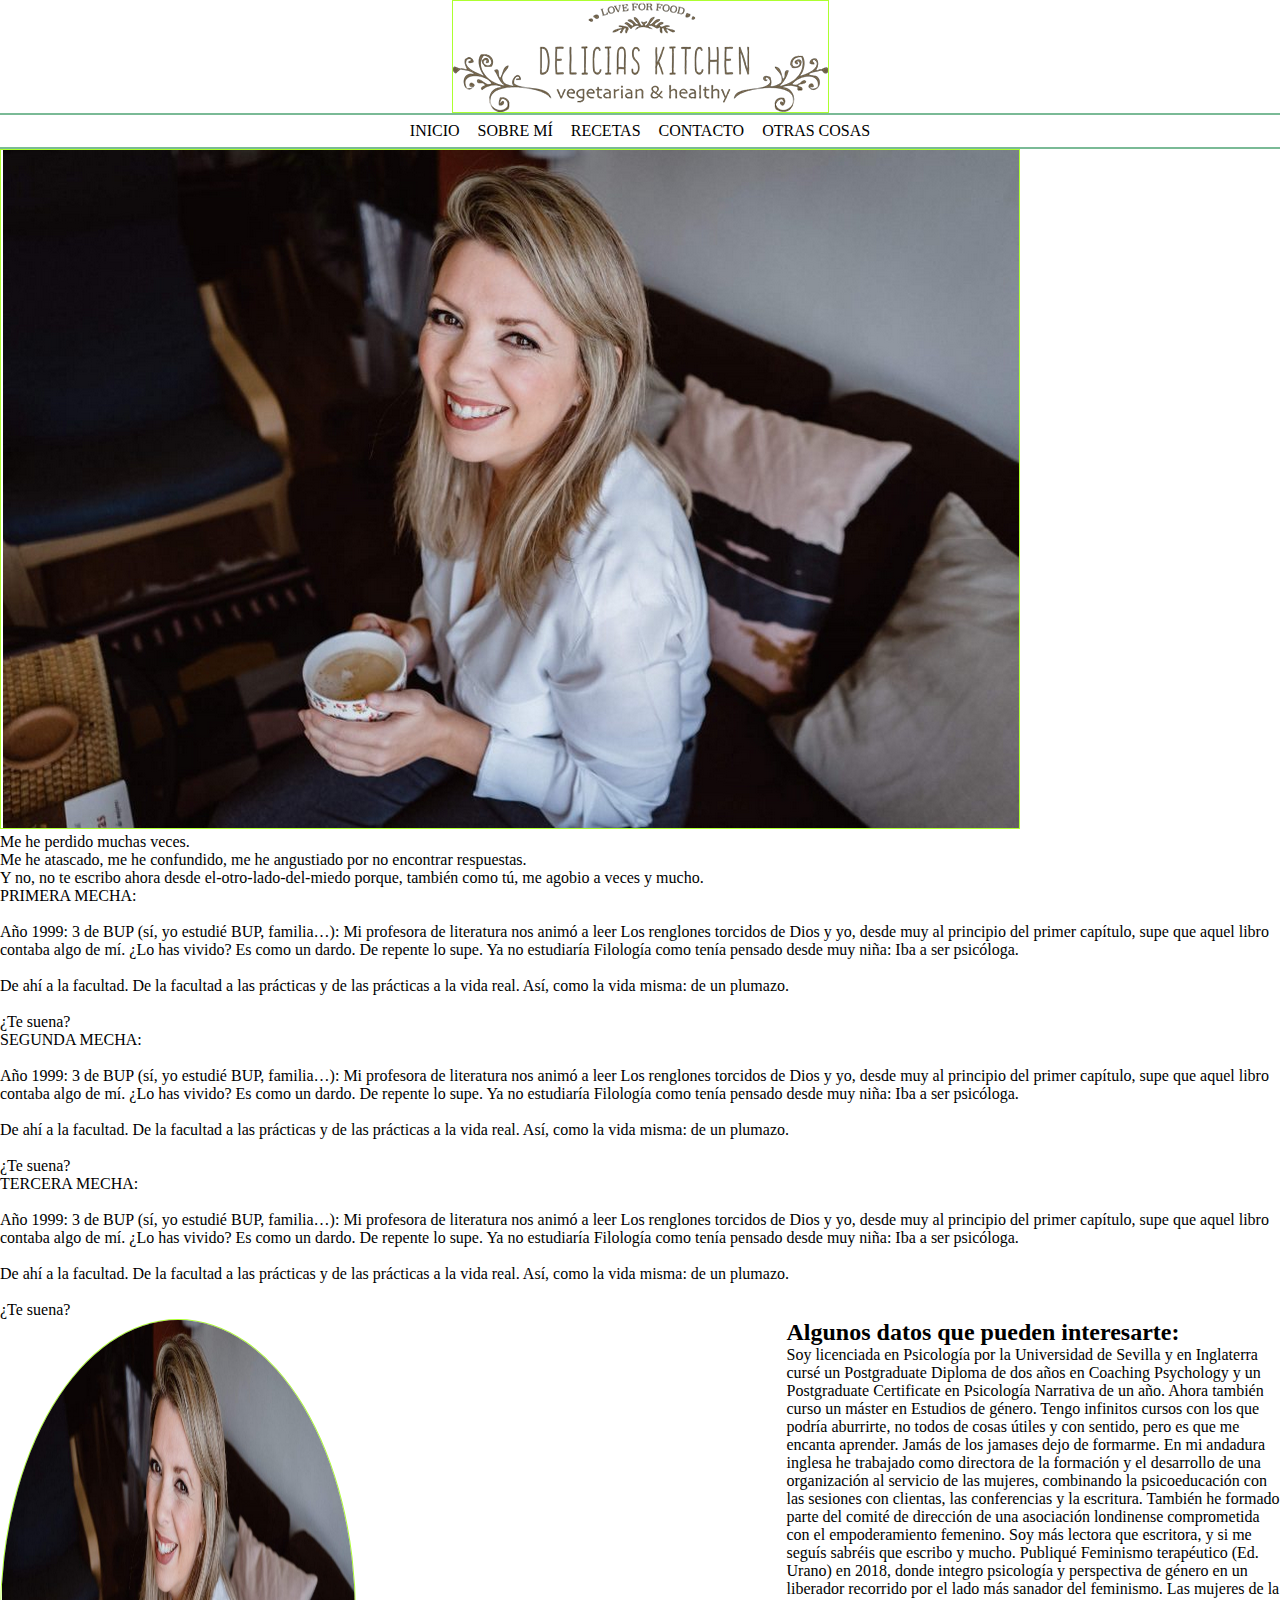
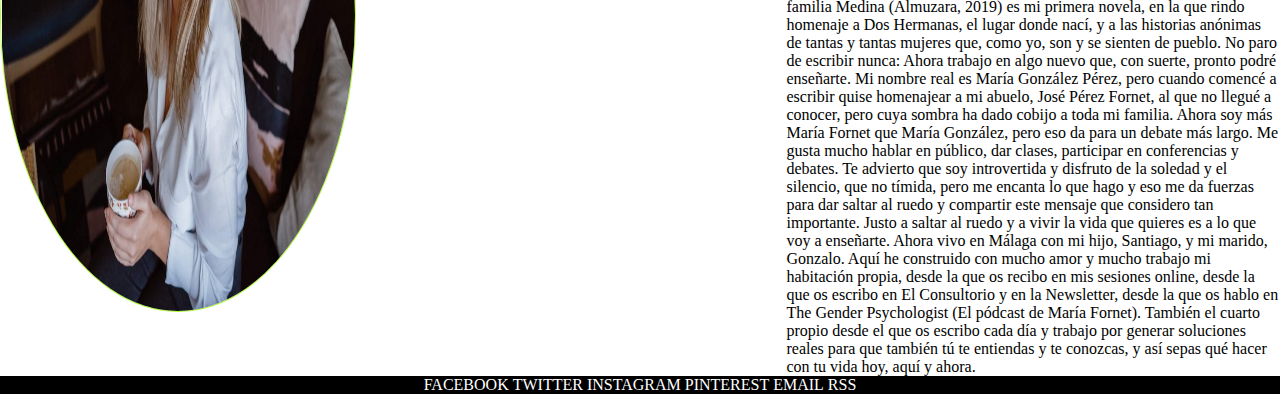
<file: sobremi/sobremi.html>
<!DOCTYPE html>
<!-- *****************************************************
NOMBRE: Adrià
APELLIDOS: Vallejo Proaño
*********************************************************** -->
<html>

<head>
	<meta charset="utf-8" />

	<link rel="stylesheet" href="../css/estilocomun.css"/>
	<link rel="stylesheet" href="../css/estilosobremi.css"/>
	<title>Delicias Kitchen</title>
	<link rel="icon" type="image/gif" href="../imagenes/Logo-Delicias.png">
</head>

<body>
<header>
<figure>
	<img src="../imagenes/Logo-Delicias.png" alt="Logo-Delicias">
</figure>
</header>
<nav>
    <ul>
		<li id="inicio"><a href="../index.html">Inicio</a></li> 
		<li id="sobre_mi"><a href="">Sobre mí</a></li> 
		<li id="recetas"><a href="../listado/listado.html">Recetas</a>
		<div class="dropdown-content">
			<a href="../listado/listadopasta.html">Recetas de pasta</a>
			<a href="../listado/listadovegano.html">Recetas veganas</a>
			<a href="../listado/listadocarne.html">Recetas de carne</a>
			<a href="../listado/listadopostres.html">Postres</a>
		</div>
		</li> 
		<li id="contacto"><a href="../contacto/contacto.html">Contacto</a></li> 
		<li id="otras_cosas">Otras cosas</li>  
		</ul>
</nav>

<main>
	<figure>
        <img src="../imagenes/mariafornet.png" alt="mariafornet">
    </figure>
    <section>
        <p>


Me he perdido muchas veces. <br>

Me he atascado, me he confundido, me he angustiado por no encontrar respuestas. <br>

Y no, no te escribo ahora desde el-otro-lado-del-miedo porque, también como tú, me agobio a veces y mucho. <br>

        </p>
    </section>
    <section>
        <p>
            PRIMERA MECHA: <br><br>
            
            Año 1999: 3 de BUP (sí, yo estudié BUP, familia…): Mi profesora de literatura nos animó a leer Los renglones torcidos de Dios y yo, desde muy al principio del primer capítulo, supe que aquel libro contaba algo de mí. ¿Lo has vivido? Es como un dardo. De repente lo supe. Ya no estudiaría Filología como tenía pensado desde muy niña: Iba a ser psicóloga. <br><br>
            
            De ahí a la facultad. De la facultad a las prácticas y de las prácticas a la vida real. Así, como la vida misma: de un plumazo. <br><br>
            
            ¿Te suena?
            </p>
    </section>
    <section>
        <p>
            SEGUNDA MECHA: <br><br>
            
            Año 1999: 3 de BUP (sí, yo estudié BUP, familia…): Mi profesora de literatura nos animó a leer Los renglones torcidos de Dios y yo, desde muy al principio del primer capítulo, supe que aquel libro contaba algo de mí. ¿Lo has vivido? Es como un dardo. De repente lo supe. Ya no estudiaría Filología como tenía pensado desde muy niña: Iba a ser psicóloga. <br><br>
            
            De ahí a la facultad. De la facultad a las prácticas y de las prácticas a la vida real. Así, como la vida misma: de un plumazo. <br><br>
            
            ¿Te suena?
            </p>
    </section>
    <section>
        <p>
            TERCERA MECHA: <br><br>
            
            Año 1999: 3 de BUP (sí, yo estudié BUP, familia…): Mi profesora de literatura nos animó a leer Los renglones torcidos de Dios y yo, desde muy al principio del primer capítulo, supe que aquel libro contaba algo de mí. ¿Lo has vivido? Es como un dardo. De repente lo supe. Ya no estudiaría Filología como tenía pensado desde muy niña: Iba a ser psicóloga. <br><br>
            
            De ahí a la facultad. De la facultad a las prácticas y de las prácticas a la vida real. Así, como la vida misma: de un plumazo. <br><br>
            
            ¿Te suena?
            </p>
    </section>
    <section class="ult">
        <figure>
            <img src="../imagenes/mariafornet.png" alt="mariafornet">
        </figure>
        <article>
            <h2>Algunos datos que pueden interesarte:</h2>
            <p>    Soy licenciada en Psicología por la Universidad de Sevilla y en Inglaterra cursé un Postgraduate Diploma de dos años en Coaching Psychology y un Postgraduate Certificate en Psicología Narrativa de un año. Ahora también curso un máster en Estudios de género. Tengo infinitos cursos con los que podría aburrirte, no todos de cosas útiles y con sentido, pero es que me encanta aprender. Jamás de los jamases dejo de formarme.

                En mi andadura inglesa he trabajado como directora de la formación y el desarrollo de una organización al servicio de las mujeres, combinando la psicoeducación con las sesiones con clientas, las conferencias y la escritura. También he formado parte del comité de dirección de una asociación londinense comprometida con el empoderamiento femenino.
            
                Soy más lectora que escritora, y si me seguís sabréis que escribo y mucho. Publiqué Feminismo terapéutico (Ed. Urano) en 2018, donde integro psicología y perspectiva de género en un liberador recorrido por el lado más sanador del feminismo.  Las mujeres de la familia Medina (Almuzara, 2019) es mi primera novela, en la que rindo homenaje a Dos Hermanas, el lugar donde nací, y a las historias anónimas de tantas y tantas mujeres que, como yo, son y se sienten de pueblo. No paro de escribir nunca: Ahora trabajo en algo nuevo que, con suerte, pronto podré enseñarte.
            
                Mi nombre real es María González Pérez, pero cuando comencé a escribir quise homenajear a mi abuelo, José Pérez Fornet, al que no llegué a conocer, pero cuya sombra ha dado cobijo a toda mi familia. Ahora soy más María Fornet que María González, pero eso da para un debate más largo.
            
                Me gusta mucho hablar en público, dar clases, participar en conferencias y debates. Te advierto que soy introvertida y disfruto de la soledad y el silencio, que no tímida, pero me encanta lo que hago y eso me da fuerzas para dar saltar al ruedo y compartir este mensaje que considero tan importante. Justo a saltar al ruedo y a vivir la vida que quieres es a lo que voy a enseñarte.
            
                Ahora vivo en Málaga con mi hijo, Santiago, y mi marido, Gonzalo. Aquí he construido con mucho amor y mucho trabajo mi habitación propia, desde la que os recibo en mis sesiones online, desde la que os escribo en El Consultorio y en la Newsletter, desde la que os hablo en The Gender Psychologist (El pódcast de María Fornet). También el cuarto propio desde el que os escribo cada día y trabajo por generar soluciones reales para que también tú te entiendas y te conozcas, y así sepas qué hacer con tu vida hoy, aquí y ahora.</p>
        </article>
    </section>
</main>	
<footer>
	<ul>
		<li><a href="https://ca-es.facebook.com/">Facebook</a></li>
		<li><a href="https://twitter.com/?lang=ca">Twitter</a></li>
		<li><a href="https://www.instagram.com/">Instagram</a></li>
		<li><a href="https://www.pinterest.es/">Pinterest</a></li>
		<li><a href="https://www.google.com/gmail/">Email</a></li>
		<li><a href="https://linktr.ee/">RSS</a></li>
	</ul>
</footer>
</body>

</html>
</file>
<file: css/estilocomun.css>
*{
    margin: 0;
    padding: 0;
/*     border: 1px solid greenyellow;
 */}
header figure{
    display: flex;
    justify-content: center;
}
img{
    border: 1px solid greenyellow;
}
nav{
    position: sticky;
    top: 0;
    display: flex;
    justify-content: center;
    border: 2px solid #7ABA96;
    border-left: 0px;
    border-right: 0px;
    background-color: white;
}
nav li{
    list-style: none;
    text-transform: uppercase;
    display: inline-block;
    padding: 7px;
}
#recetas:hover .dropdown-content{
display: block;
}
.dropdown-content a:hover{
    background-color: gainsboro;
}
.dropdown-content {
    display: none;
    position: absolute;
    background-color: #f9f9f9;
    min-width: 160px;
    box-shadow: 0px 8px 16px 0px rgba(0,0,0,0.2);
    z-index: 1;
  }

  .dropdown-content a {
    color: black;
    padding: 12px 16px;
    text-decoration: none;
    display: block;
    text-align: left;
  }

nav a{
    color: black;
    text-decoration: none;
}
nav a:hover{
color: #7ABA96;
}

footer{
    display: flex;
    justify-content: center;
    background-color: black;
    clear: both;
}
footer li{
    list-style: none;
    text-transform: uppercase;
    display: inline-block;
}
footer a{
    text-decoration: none;
    color: white;
}
</file>
<file: css/estiloindex.css>
aside{
    width: 15%;
    float: left;
    margin-left: 7%;
    color: gray;
}
aside div{
    background-color: gainsboro;
}
aside div :last-child{
    background-color: #7ABA96;
    color: black;
}
aside p:first-of-type{
    color: black;
    text-align: center;
}
main{
    width: 60%;
    float: right;
    margin-right: 7%;
    padding: 20px;
    display: flex;
    flex-wrap: wrap;
}

section{
    width: 40%;
    text-align: center;
    padding: 20px;
}
section img{
    width: 100%;
}
section a{
    color: black;
    text-decoration: none;
}
section a:hover{
    color: #8A8070;
}
section p:first-of-type{
    border: 2px solid #7ABA96;
    border-left: 0px;
    border-right: 0px;
}
section p:last-of-type{
    text-align: start;
}
</file>
<file: css/estilocarne.css>
main{
    display: flex;
    justify-content: center;
    margin: 15px 20% 15px;
}
table, th {
    width: 60%;
    border-bottom: 1px solid black;
    text-align: start;
    font-weight: normal;
  }

  table{
      border-bottom: none;
  }
  h1, h2 a{
      color: green;
  }
  .carne::before{
    content: url(../imagenes/iconocarne.png)
}
.pas p:first-of-type{
    font-style: italic;
}
</file>
<file: css/estiloreceta.css>
aside{
    width: 15%;
    float: left;
    margin: 2% 7% 2%;
    color: gray;
}
h1, h3{
    color: green;
}
aside div{
    background-color: gainsboro;
}
aside div :last-child{
    background-color: #7ABA96;
    color: black;
}
aside p:first-of-type{
    color: black;
    text-align: center;
}
main{
    width: 60%;
    float: right;
    padding: 20px;
}
</file>
<file: css/estilosobremi.css>
.ult{
    display: flex;
}
.ult figure img{
    width: 45%;
    height: 90%;
    border-radius: 100%;
}
.ult article{
    width: 50%;
}
</file>
